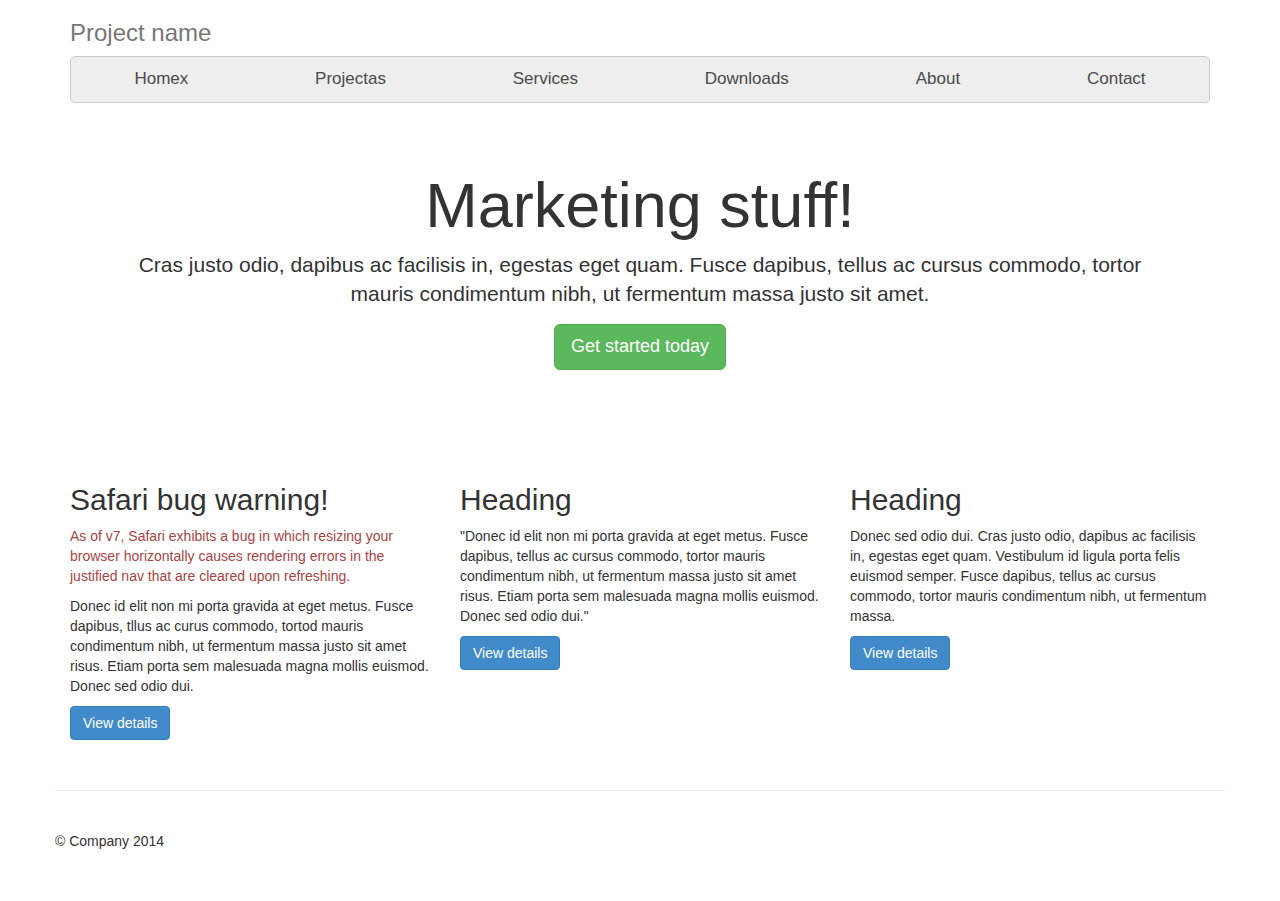
<file: pagConBoot/index.html>
<!DOCTYPE html>
<html lang="es">
<head>
	<link rel="stylesheet" href="css/bootstrap.css">
	<link rel="stylesheet" href="css/micss.css">
	<meta charset="UTF-8">
	<title>TrabajoClase5</title>
</head>
<body>
	<div class="container">
		<header>
			<h3 class="text-muted">Project name</h3>
			<ul class="nav nav-justified">	
				<li class="active"><a href="#">Homex</a></li>
				<li><a href="#">Projectas</a></li>
				<li><a href="#">Services</a></li>
				<li><a href="#">Downloads</a></li>
				<li><a href="#">About</a></li>
				<li><a href="#">Contact</a></li>
			</ul>
		</header>
		
		<div class="jumbotron" align="center">
			<h1>Marketing stuff!</h1>
			<p class="lead">
				Cras justo odio, dapibus ac facilisis in, egestas eget quam. Fusce dapibus, tellus ac cursus commodo, tortor mauris condimentum nibh, ut fermentum massa justo sit amet.
			</p>
			<p>
				<a class="btn btn-lg btn-success" href="#" role="button">Get started today</a>
			</p>
		</div>
		<div class="row">
			<div class="col-lg-4">
				<h2>Safari bug warning!</h2>
				<p class="text-danger">
					As of v7, Safari exhibits a bug in which resizing your browser horizontally causes rendering errors in the justified nav that are cleared upon refreshing.
				</p>
				<p>
					Donec id elit non mi porta gravida at eget metus. Fusce dapibus, tllus ac curus commodo, tortod mauris condimentum nibh, ut fermentum massa justo sit amet risus. Etiam porta sem malesuada magna mollis euismod. Donec sed odio dui.
				</p>
				<p>
					<a class="btn btn-primary" href="#" role="buttun">View details</a>
				</p>
			</div>
			<div class="col-lg-4">
				<h2>Heading</h2>
				<p>
					"Donec id elit non mi porta gravida at eget metus. Fusce dapibus, tellus ac cursus commodo, tortor mauris condimentum nibh, ut fermentum massa justo sit amet risus. Etiam porta sem malesuada magna mollis euismod. Donec sed odio dui."
				</p>
				<p>
					<a class="btn btn-primary" href="#" role="button">View details</a>
				</p>
			</div>
			<div class="col-lg-4">
				<h2>Heading</h2>
				<p>
					Donec sed odio dui. Cras justo odio, dapibus ac facilisis in, egestas eget quam. Vestibulum id ligula porta felis euismod semper. Fusce dapibus, tellus ac cursus commodo, tortor mauris condimentum nibh, ut fermentum massa.
				</p>
				<p>
					<a class="btn btn-primary" href="#" role="button">View details</a>
				</p>
			</div>
		</div>
		

		<div class="row footer">
			<p>© Company 2014</p>
		</div>
	</div>
</body>
</html>
</file>
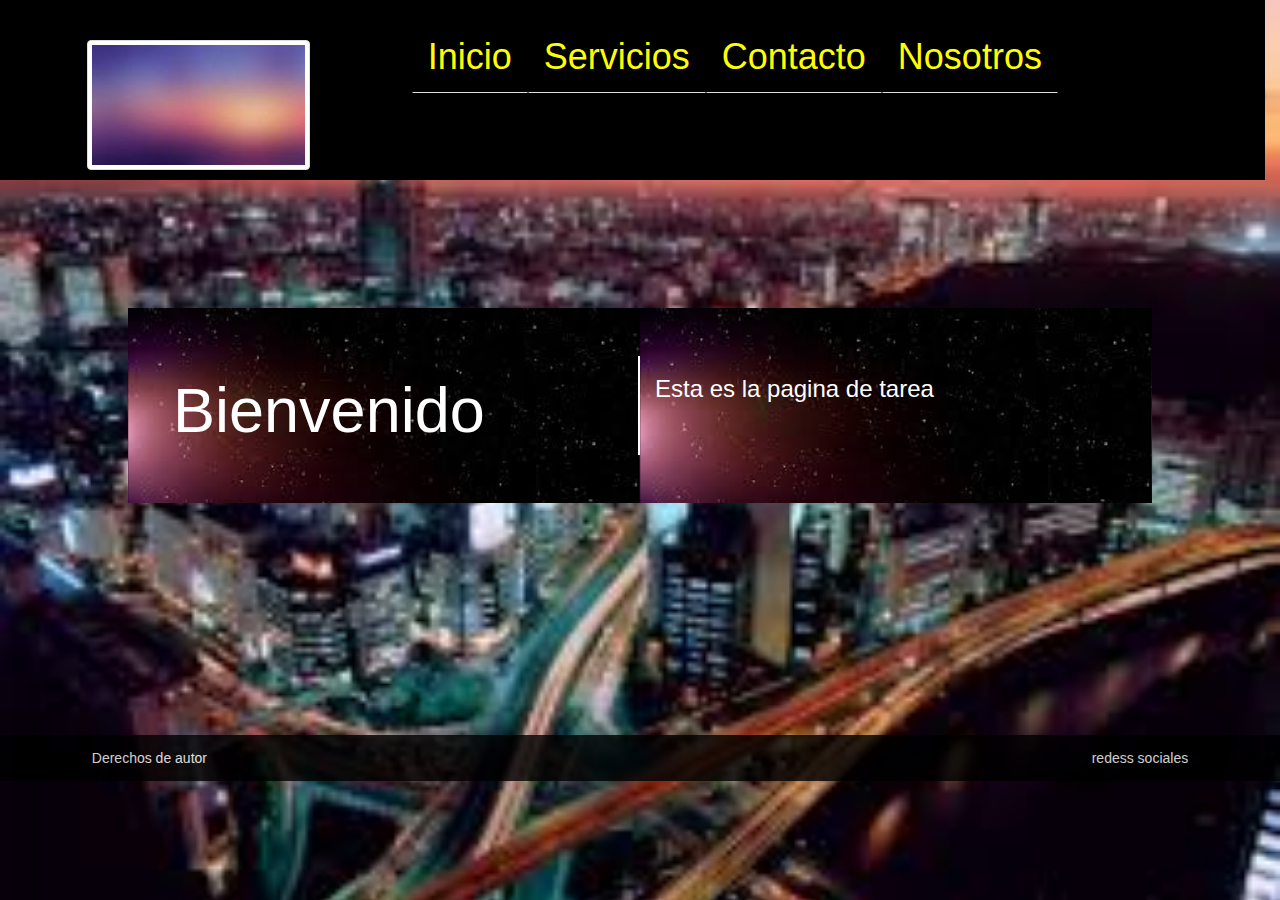
<file: paginaWeb/index.html>
<!DOCTYPE html>
<html>
<head>
	<meta charset="UTF-8">
	<link rel="stylesheet" type="text/css" href="css/bootstrap.css">
	<link rel="stylesheet" type="text/css" href="css/micss.css">
	<title>Tarea Prebe 23</title>
</head>
<body>
	<header id="cabeza" class="row">
		<div class="col-md-4" align="center">
			<br><br>
			<img src="imag/fondo.jpg" class="img-thumbnail">
		</div>
		<div>
			<h1>
				<ul class="nav nav-tabs nav-tabs-justified" role="tablist">
					<li class="menu"><a href="#">Inicio</a></li>
					<li class="menu"><a href="#">Servicios</a></li>
					<li class="menu"><a href="#">Contacto</a></li>
					<li class="menu"><a href="#">Nosotros</a></li>
				</ul>
			</h1>
		</div>
	</header>
	
	<div id="prin" class="row jumbotron">
		<div id="mje" class="col-md-6">
			<h1>Bienvenido</h1>
		</div>
		<div class="col-md-6">
			<h3>Esta es la pagina de tarea</h3>
		</div>
	</div>
	<br><br>
	<footer>
		<div id="footer" class="row">
			<div class="col-md-6">
				Derechos de autor
			</div>
			<div class="col-md-6" id="redes">
				redess sociales
			</div>
		</div>
	</footer>
</body>
</html>
</file>
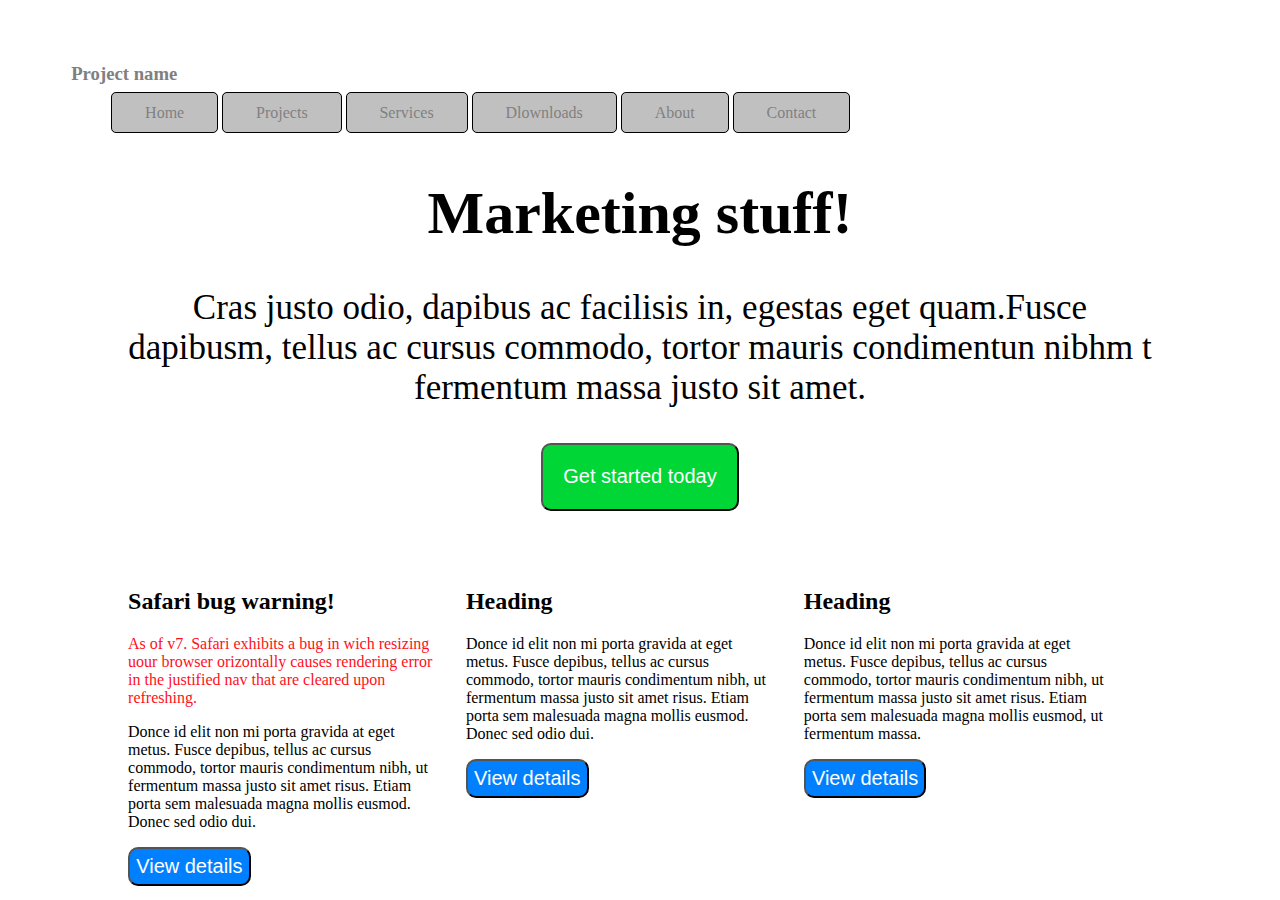
<file: pagSinBoot/index.html>
<!DOCTYPE html>
<html lang="es">
<head>
	<link rel="stylesheet" href="css/nobootstrap.css">
	<meta charset="UTF-8">
	<title>TareaEspecial</title>
</head>
<body>
	<div id="pagina">
		<header>
			<h3 class="gris">Project name</h3>
			<ul>
				<li>
					<a class="gris" href="#">Home</a>
				</li>
				<li>
					<a class="gris" href="#">Projects</a>
				</li>
				<li>
					<a class="gris" href="#">Services</a>
				</li>
				<li>
					<a class="gris" href="#">Dlownloads</a>
				</li>
				<li>
					<a class="gris" href="#">About</a>
				</li>
				<li>
					<a class="gris" href="#">Contact</a>
				</li>
			</ul>
		</header>

		<div class="grande">
			<h1>Marketing stuff!</h1>
			<p>
				Cras justo odio, dapibus ac facilisis in, egestas eget quam.Fusce dapibusm, tellus ac cursus commodo, tortor mauris condimentun nibhm t fermentum massa justo sit amet.
			</p>
			<button class="verde">
				Get started today
			</button>
		</div>

		<div class="cont">
			<li class="columna">
				<h2>Safari bug warning!</h2>
				<p class="trojo">
					As of v7. Safari exhibits a bug in wich resizing uour browser orizontally causes rendering error in the justified nav that are cleared upon refreshing.
				</p>
				<p>
					Donce id elit non mi porta gravida at eget metus. Fusce depibus, tellus ac cursus commodo, tortor mauris condimentum nibh, ut fermentum massa justo sit amet risus. Etiam porta sem malesuada magna mollis eusmod. Donec sed odio dui.
				</p>
				<button class="azul">
					View details
				</button>
			</li>
			<li class="columna">
				<h2>Heading</h2>
				<p>
					Donce id elit non mi porta gravida at eget metus. Fusce depibus, tellus ac cursus commodo, tortor mauris condimentum nibh, ut fermentum massa justo sit amet risus. Etiam porta sem malesuada magna mollis eusmod. Donec sed odio dui.
				</p>
				<button class="azul">
					View details
				</button>
			</li>
			<li class="columna">
				<h2>Heading</h2>
				<p>
					Donce id elit non mi porta gravida at eget metus. Fusce depibus, tellus ac cursus commodo, tortor mauris condimentum nibh, ut fermentum massa justo sit amet risus. Etiam porta sem malesuada magna mollis eusmod, ut fermentum massa.
				</p>
				<button class="azul">
					View details
				</button>
			</li>
		</div>
	</div>
</body>
</html>
</file>
<file: pagConBoot/css/micss.css>
.nav-justified {
  max-height: 52ps;
}

.nav-justified {
  background-color: #eee;
  border: 1px solid #ccc;
  border-radius: 5px;
}

.nav-justified>li>a {
  font-size: 17px;
  color: #4A4A4A
}

.nav-justified {
  width: 100%;
}

.nav {
  padding-left: 0;
  margin-bottom: 0;
  list-style: none;
  list-style-type: none;
}

ul {
  margin-top: 0;
  margin-bottom: 10px;
  display: block;
}

div {
  display: block;
}
.jumbotron {
  background-color: #FFFFFF;
}

.footer {
padding-top: 40px;
padding-bottom: 40px;
margin-top: 40px;
border-top: 1px solid #eee;
padding-right: 0;
padding-left: 0;
}
</file>
<file: paginaWeb/css/micss.css>
#cabeza {
	margin-bottom: 10px;
	width: 100%;
	background-color: #000;
}

#redes {
	text-align: right;
}

.jumbotron {
	margin: 10%;
	background-image: url('../imag/encabe.jpeg') !important;
	background-size: 50%;
	background-repeat: repeat-x;
}

#footer {
	margin: 5%;
	padding: 1%;
}

#prin {
	background-image: url('imag/encabe.jpeg');
}

h1,h2,h3,h4,h5,h6 {
	color: #FFF !important;
}

header {
	margin-top: 0 !important;
}

body {
	background-image: url('../imag/tokio.jpg') !important;
	background-size: 100%;
}

footer {
	width: 100%;
	color: #FFF;
	background-color: #000;
	opacity: 0.8;
}
.menu>a {
	color: yellow !important;
}

#mje {
	border-right: 2px solid #fff;
}
</file>
<file: pagSinBoot/css/nobootstrap.css>
#pagina {
	margin: 5%;
}

.gris {
	color: #808080;
}

ul>li {
	display: inline;

}

ul>li>a {
	text-decoration: none;
	margin-right: 0;
	padding-top: 1%;
	padding-bottom: 1%;
	padding-left: 3%;
	padding-right: 3%;
	background-color: #C0C0C0;
	font-size: 100%;
	border-radius: 5px;
	border: 1px solid #000000;
}

.grande {
	margin: 5%;
	text-align: center;
}

.cont {
	margin: 5%;
}

.grande>h1{
	font-size: 60px;
}

.grande>p {
	font-size: 35px;
}

.verde {
	padding: 2%;
	font-size: 20px;
	color: #FFFFFF;
	background-color: #00D736;
	border-radius: 10px;
}

.azul {
	padding: 2%;
	font-size: 20px;
	color: #FFFFFF;
	background-color: #0080FF;
	border-radius: 10px;
}

.trojo {
	color: #FF0F21;
}

.columna {
	display: block;
	width: 30%;
	margin-right: 3%;
	float: left;
}
</file>
